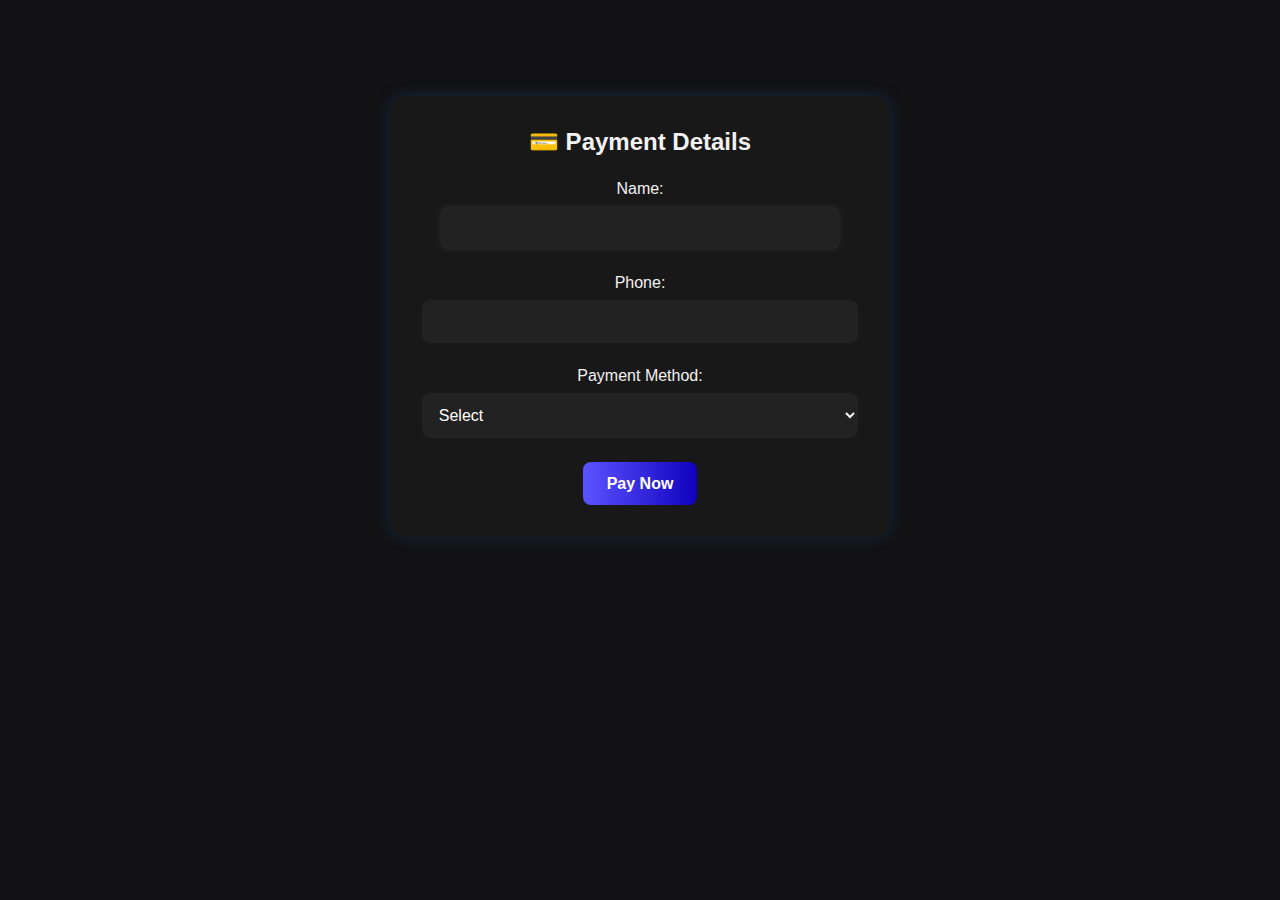
<file: payment.html>
<!DOCTYPE html>
<html lang="en">
<head>
  <meta charset="UTF-8" />
  <title>💳 Payment</title>
  <link rel="stylesheet" href="styles.css" />
</head>
<body>
  <div class="payment-container">
    <h2>💳 Payment Details</h2>
    <form id="paymentForm">
      <label>Name:
        <input type="text" required />
      </label>
      <label>Phone:
        <input type="tel" required />
      </label>
      <label>Payment Method:
        <select required>
          <option value="">Select</option>
          <option value="credit">Credit Card</option>
          <option value="debit">Debit Card</option>
          <option value="paypal">PayPal</option>
        </select>
      </label>
      <button type="submit" class="pay-button">Pay Now</button>
    </form>
  </div>

  <script>
    document.getElementById("paymentForm").addEventListener("submit", function(e) {
      e.preventDefault();
      window.location.href = "success.html";
    });
  </script>
</body>
</html>
</file>
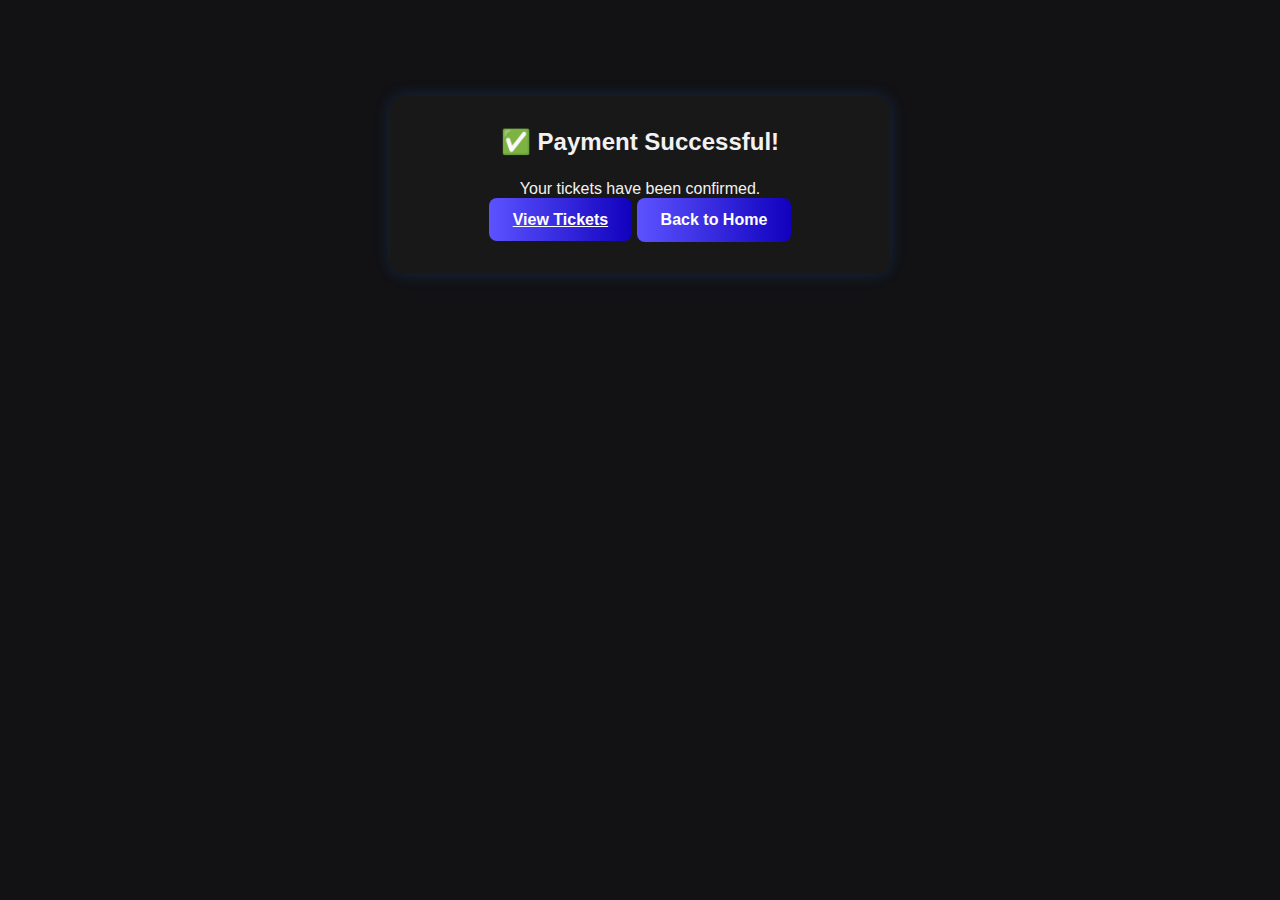
<file: success.html>
<!DOCTYPE html>
<html lang="en">
<head>
  <meta charset="UTF-8" />
  <title>✅ Success</title>
  <link rel="stylesheet" href="styles.css" />
</head>
<body>
  <div class="success-container">
    <h2>✅ Payment Successful!</h2>
    <p>Your tickets have been confirmed.</p>
    <a class ="pay-button" href="https://youtu.be/dQw4w9WgXcQ?si=yiNE971mGE0C_Fut">View Tickets</a>
    <button class="pay-button" onclick="window.location.href='index.html'">Back to Home</button>
    
  </div>
</body>
</html>
</file>
<file: styles.css>
:root {
  --bg: #121215;
  --card: #282828;
  --text: #f3f1f1;
  --accent-start: #5c53ff;
  --accent-end: #1101be;
  --glow: 0 0 15px rgba(29, 94, 169, 0.3);
}

* {
  margin: 0;
  padding: 0;
  box-sizing: border-box;
}

body {
  background: var(--bg);
  color: var(--text);
  font-family: 'Segoe UI', sans-serif;
  min-height: 100vh;
  padding: 2rem;
}

header {
  text-align: center;
  margin-bottom: 2rem;
}

h1 {
  font-size: 2.5rem;
  background: linear-gradient(to right, var(--accent-start), var(--accent-end));
  -webkit-background-clip: text;
  -webkit-text-fill-color: transparent;
}

input[type="text"] {
  width: 100%;
  max-width: 400px;
  padding: 0.8rem 1rem;
  border-radius: 12px;
  border: none;
  background: #222;
  color: white;
  font-size: 1rem;
  outline: none;
  box-shadow: 0 0 8px rgba(255,255,255,0.05);
  transition: box-shadow 0.3s ease;
}

input:focus {
  box-shadow: var(--glow);
}

main {
  display: grid;
  grid-template-columns: repeat(auto-fill, minmax(220px, 1fr));
  gap: 1.5rem;
}

.movie-card {
  background: var(--card);
  border-radius: 12px;
  overflow: hidden;
  box-shadow: var(--glow);
  transition: transform 0.3s ease, box-shadow 0.3s ease;
  cursor: pointer;
}

.movie-card:hover {
  transform: translateY(-5px);
  box-shadow: 0 0 20px rgba(108, 99, 255, 0.4);
}

.movie-poster {
  height: 300px;
  background: #222;
  display: flex;
  align-items: center;
  justify-content: center;
  overflow: hidden;
}

.movie-poster img {
  width: 100%;
  height: 100%;
  object-fit: cover;
  transition: transform 0.4s ease;
}

.movie-card:hover .movie-poster img {
  transform: scale(1.05);
}

.movie-info {
  padding: 1rem;
}

.movie-title {
  font-size: 1.1rem;
  margin-bottom: 0.5rem;
  font-weight: 600;
}

.rating {
  display: inline-block;
  padding: 0.2rem 0.6rem;
  background: rgba(255,255,255,0.1);
  border-radius: 6px;
  font-size: 0.9rem;
}

.modal {
  display: none;
  position: fixed;
  top: 0; left: 0;
  width: 100%; height: 100%;
  background: rgba(0,0,0,0.85);
  backdrop-filter: blur(8px);
  z-index: 999;
}

.modal-content {
  background: rgba(26, 26, 26, 0.95);
  border-radius: 16px;
  padding: 2rem;
  margin: 3rem auto;
  max-width: 900px;
  box-shadow: var(--glow);
  position: relative;
}

.modal-body {
  display: grid;
  grid-template-columns: 300px 1fr;
  gap: 2rem;
  align-items: start;
}

.modal-poster {
  width: 100%;
  height: 450px;
  overflow: hidden;
  border-radius: 12px;
}

.modal-poster img {
  width: 100%;
  height: 100%;
  object-fit: cover;
}

.modal-details h2 {
  font-size: 2rem;
  margin-bottom: 1rem;
}

.modal-details p {
  margin-bottom: 0.5rem;
  line-height: 1.5;
}

.read-more {
  margin-top: 1rem;
  background: linear-gradient(to right, var(--accent-start), var(--accent-end));
  color: white;
  padding: 0.8rem 1.5rem;
  border-radius: 8px;
  font-weight: 600;
  cursor: pointer;
  transition: transform 0.2s ease;
}

.read-more:hover {
  transform: translateY(-2px);
}

.close {
  position: absolute;
  top: 1rem; right: 1.5rem;
  font-size: 1.5rem;
  cursor: pointer;
  color: #fff;
}

/* Payment & Success Pages */
.payment-container, .success-container {
  max-width: 500px;
  margin: 4rem auto;
  padding: 2rem;
  background: rgba(26, 26, 26, 0.8);
  border-radius: 16px;
  box-shadow: var(--glow);
  text-align: center;
}

.payment-container h2, .success-container h2 {
  margin-bottom: 1.5rem;
}

input[type="text"], input[type="tel"], select {
  width: 100%;
  padding: 0.8rem;
  margin: 0.5rem 0 1.5rem;
  border-radius: 8px;
  border: none;
  background: #222;
  color: white;
  font-size: 1rem;
}

.pay-button {
  background: linear-gradient(to right, var(--accent-start), var(--accent-end));
  color: white;
  padding: 0.8rem 1.5rem;
  border: none;
  border-radius: 8px;
  font-size: 1rem;
  font-weight: 600;
  cursor: pointer;
  transition: transform 0.2s ease;
}

.pay-button:hover {
  transform: translateY(-2px);
}

.hidden {
  display: none;
}
</file>
